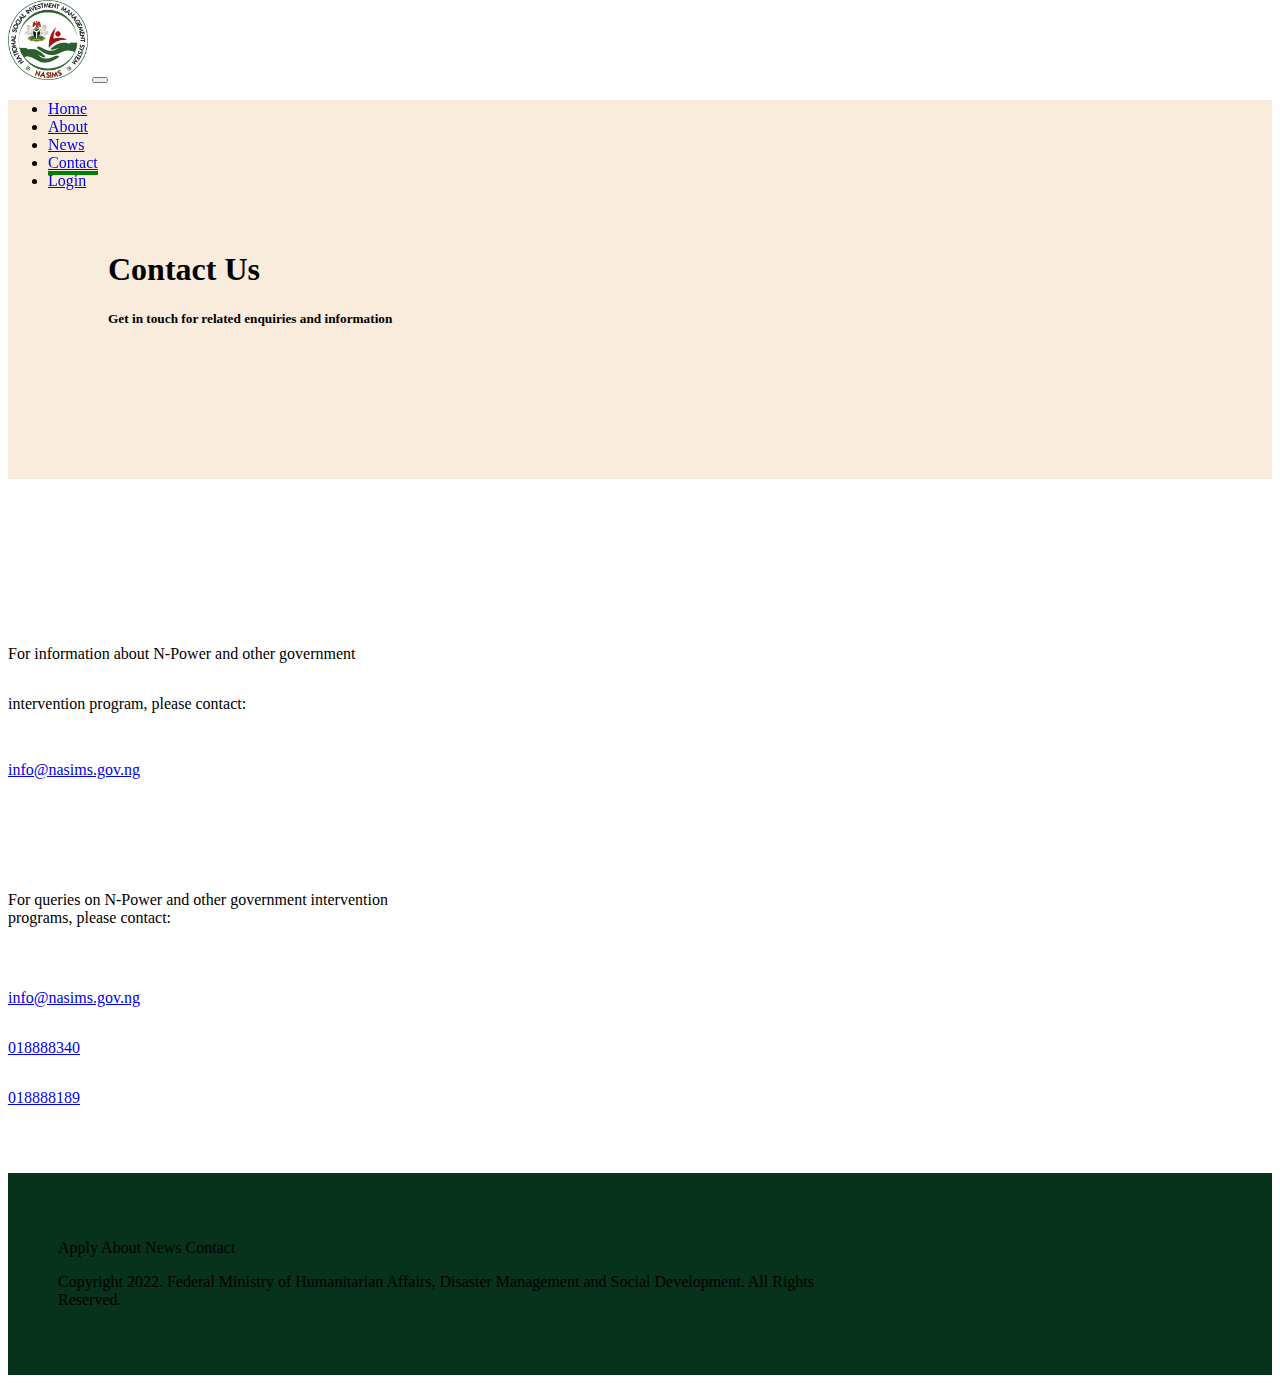
<file: contact.html>
<!DOCTYPE html>
<html lang="en">
<head>
    <meta charset="UTF-8">
    <meta http-equiv="X-UA-Compatible" content="IE=edge">
    <meta name="viewport" content="width=device-width, initial-scale=1.0">

    <link
    href="https://cdn.jsdelivr.net/npm/bootstrap@5.1.3/dist/css/bootstrap.min.css"
    rel="stylesheet"
    integrity="sha384-1BmE4kWBq78iYhFldvKuhfTAU6auU8tT94WrHftjDbrCEXSU1oBoqyl2QvZ6jIW3"
    crossorigin="anonymous"
  />
    <link rel="stylesheet" href="./contact.css">

    <title>Document</title>
</head>
<body>
    <nav class="navbar navbar-expand-lg navbar-light bg-light ">
        <div class="container pt-3 py-2   " id="navnav ">
          <img class="logo"  src="./Photos/logo.jpg" alt="NASIMS LOGO" >
          <button
            class="navbar-toggler"
            type="button"
            data-bs-toggle="collapse"
            data-bs-target="#navbarNav"
            aria-controls="navbarNav"
            aria-expanded="false"
            aria-label="Toggle navigation"
          >
            <span class="navbar-toggler-icon"></span>
          </button>
          <div
            class="collapse navbar-collapse justify-content-end"
            id="navbarNav"
          >
            <ul class="navbar-nav">
              <li class="nav-item">
                <a class="nav-link" href="./index.html">Home</a>
              </li>
              <li class="nav-item">
                <a class="nav-link" href="./about.html">About</a>
              </li>
              <li class="nav-item">
                <a class="nav-link "  href="./news.html"
                  >News</a
                >
              </li>
              <li class="nav-item">
                <a class="nav-link active" aria-current="page" href="./contact.html">Contact</a>
              </li>    
              <li>
                <a class="nav-link btn btn-lg text-light btn-success px-5 py-2 ms-4" href="./login.html">Login</a>
              </li>     
            </ul>
          </div>
          
        </div>
      </nav>
  
      <section>
        <!-- first section -->
        <div class="container-fluid" id="recent">
          <div class="text-center mb-5">
            <div class="text">
              <h1 class="display-5 fw-bold">Contact Us</h1>
              <h5>Get in touch for related enquiries and information</h5>
            </div>
          </div>
        </div>

        <div class="container text-center">
          <div class="textt">
            <p class=" lead">
            For information about N-Power and other government <br> intervention program, please contact:
            </p>
            <a class="h4  text-success text-decoration-none" href="#">info@nasims.gov.ng</a>
          </div>

          <div class="other">
            <p class="for mb-4">
              For queries on N-Power and other government intervention <br> programs, please contact:
            </p>

            <div class="please">
              <a class=" h4 mb-4  text-success text-decoration-none" href="#">info@nasims.gov.ng</a>
              <br>
              <a class=" h4 mb-4  text-success text-decoration-none" href="#">018888340</a>
              <br>
              <a class="h4  text-dark text-decoration-none" href="#">018888189</a>
            </div>
          </div>  
        </div>
      </div>

    <!-- footer -->
          
      <div class="container-fluid" id="abt">
        <div class=" text-center">
          <p class=" con text-light">Apply About News Contact</p>

        </div>

        <div class="row justify-content-center">
          <a href=""><i class="fab fa-facebook"></i></a>
          <a href=""><i class="fab fa-instagram"></i></a>
          <a href=""><i class="fab fa-twitter"></i></a>
        </div>

        <p class="copyright text-center text-light">Copyright 2022. Federal Ministry of Humanitarian Affairs, 
          Disaster Management and Social Development. All Rights <br> Reserved.
        </p>
      </div>
          
          

        
    



  <script
        src="https://cdn.jsdelivr.net/npm/bootstrap@5.1.3/dist/js/bootstrap.bundle.min.js"
        integrity="sha384-ka7Sk0Gln4gmtz2MlQnikT1wXgYsOg+OMhuP+IlRH9sENBO0LRn5q+8nbTov4+1p"
        crossorigin="anonymous"
  ></script>
    
</body>
</html>
</file>
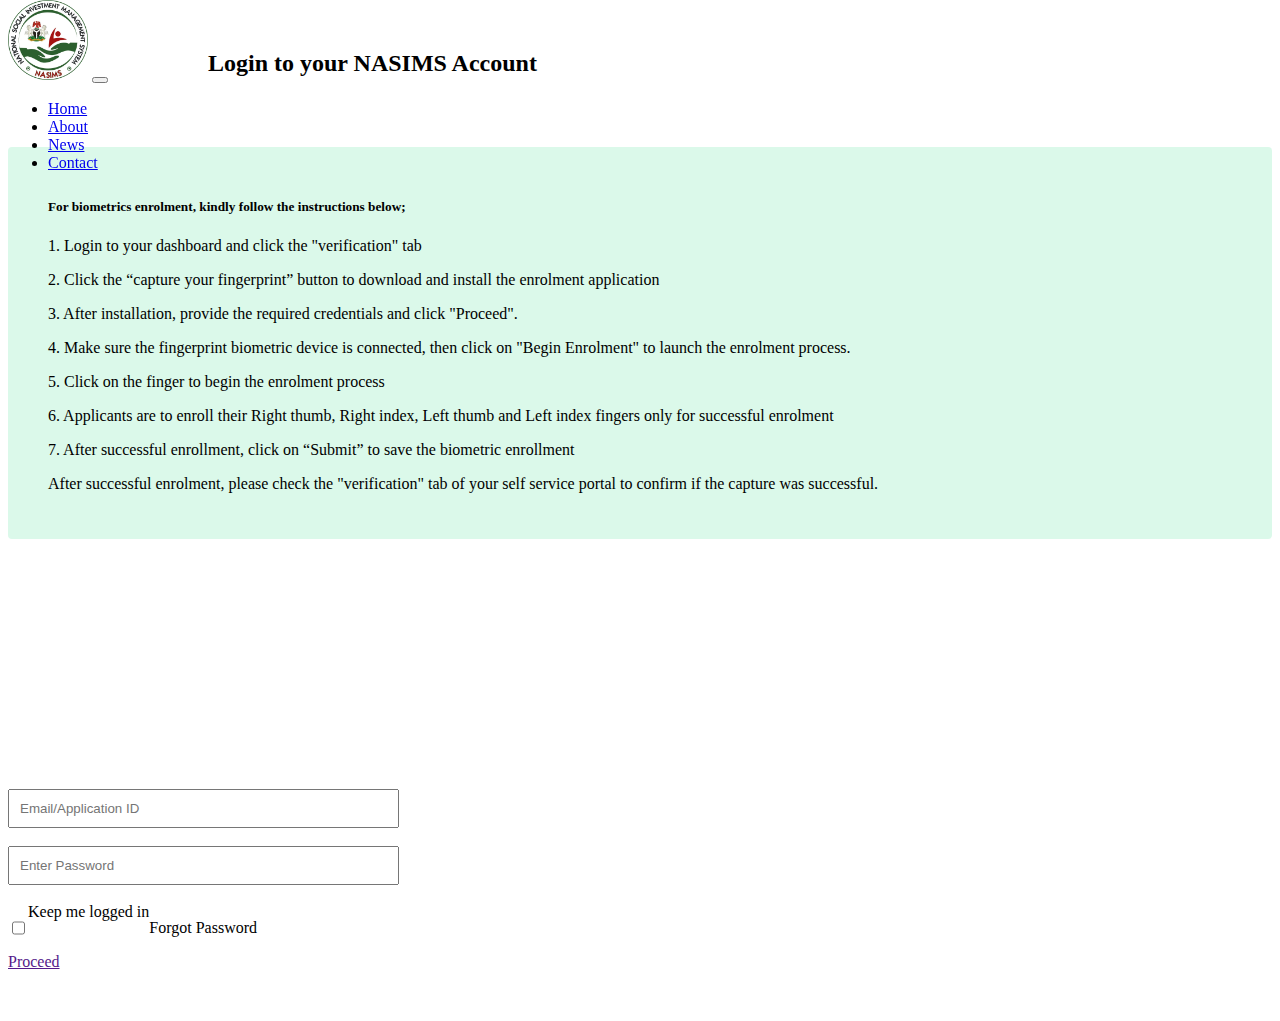
<file: login.html>
<!DOCTYPE html>
<html lang="en">
<head>
    <meta charset="UTF-8">
    <meta http-equiv="X-UA-Compatible" content="IE=edge">
    <meta name="viewport" content="width=device-width, initial-scale=1.0">

    <link rel="stylesheet" href="./login.css">
    <link
      href="https://cdn.jsdelivr.net/npm/bootstrap@5.1.3/dist/css/bootstrap.min.css"
      rel="stylesheet"
      integrity="sha384-1BmE4kWBq78iYhFldvKuhfTAU6auU8tT94WrHftjDbrCEXSU1oBoqyl2QvZ6jIW3"
      crossorigin="anonymous"
    />
    <title>Document</title>
</head>
<body>
  <nav class="navbar navbar-expand-lg navbar-light bg-light ">
    <div class="container-lg pt-3 py-2 " id="navnav ">
      <img class="logo" src="./Photos/logo.jpg" alt="NASIMS LOGO" />
      <button
        class="navbar-toggler"
        type="button"
        data-bs-toggle="collapse"
        data-bs-target="#navbarNav"
        aria-controls="navbarNav"
        aria-expanded="false"
        aria-label="Toggle navigation"
      >
        <span class="navbar-toggler-icon"></span>
      </button>
      <div class="collapse navbar-collapse justify-content-end text-center me-3" id="navbarNav">
        <ul class="navbar-nav">
          <li class="nav-item">
            <a class="nav-link" href="./index.html">Home</a>
          </li>
          <li class="nav-item">
            <a class="nav-link" href="./about.html">About</a>
          </li>
          <li class="nav-item">
            <a class="nav-link" href="./news.html">News</a>
          </li>
          <li class="nav-item">
            <a class="nav-link" href="./contact.html">Contact</a>
          </li> 
          
        </ul>
      </div>
    
      
    </div>
  </nav>

  <section>
    <div class="container" id="top">
      <h2>Login to your NASIMS Account</h2>
    </div>
    
    <div class="container" id="instructions" >
      <div class="row justify-content-center g-5">
        <div class="col-12 col-md-5" id="biometric">
          <h5 class="text-success">For biometrics enrolment, kindly follow the instructions below;</h5>
          <p>1. Login to your dashboard and click the "verification" tab</p>
          <p>2. Click the “capture your fingerprint” button to download and install the enrolment application</p>
          <p>3. After installation, provide the required credentials and click "Proceed".</p>
          <p>4. Make sure the fingerprint biometric device is connected, then click on "Begin Enrolment" to launch the enrolment process.</p>
          <p>5. Click on the finger to begin the enrolment process</p>
          <p>6. Applicants are to enroll their Right thumb, Right index, Left thumb and Left index fingers only for successful enrolment</p>
          <p>7. After successful enrollment, click on “Submit” to save the biometric enrollment</p>

          <p class="text-success ">After successful enrolment, please check the "verification" tab of your self service portal to confirm if the capture was successful.</p>
        </div>

        <div class="col col-6" id="info">
          <form>
            <input class="box" type="email" id="email" name="email" placeholder="Email/Application ID">
            <br> <br>
            <input class="box" type="password" id="password" name="password" placeholder="Enter Password">
            <br><br>
            
            <div class="flex">
              <input type="checkbox" name="login" >
              <label for="user">Keep me logged in</label> 
              <p class="text-success ms-5">Forgot Password</p>
            </div>
          </form>

          <div class="proceed">
            <a href="" class=" proceed btn bg-success text-light btn-lg px-5 py-2">Proceed</a>
          </div>
        </div>
      </div>
    </div>



  </section>
       








    <script
      src="https://cdn.jsdelivr.net/npm/bootstrap@5.1.3/dist/js/bootstrap.bundle.min.js"
      integrity="sha384-ka7Sk0Gln4gmtz2MlQnikT1wXgYsOg+OMhuP+IlRH9sENBO0LRn5q+8nbTov4+1p"
      crossorigin="anonymous"
    ></script>
</body>
</html>
</file>
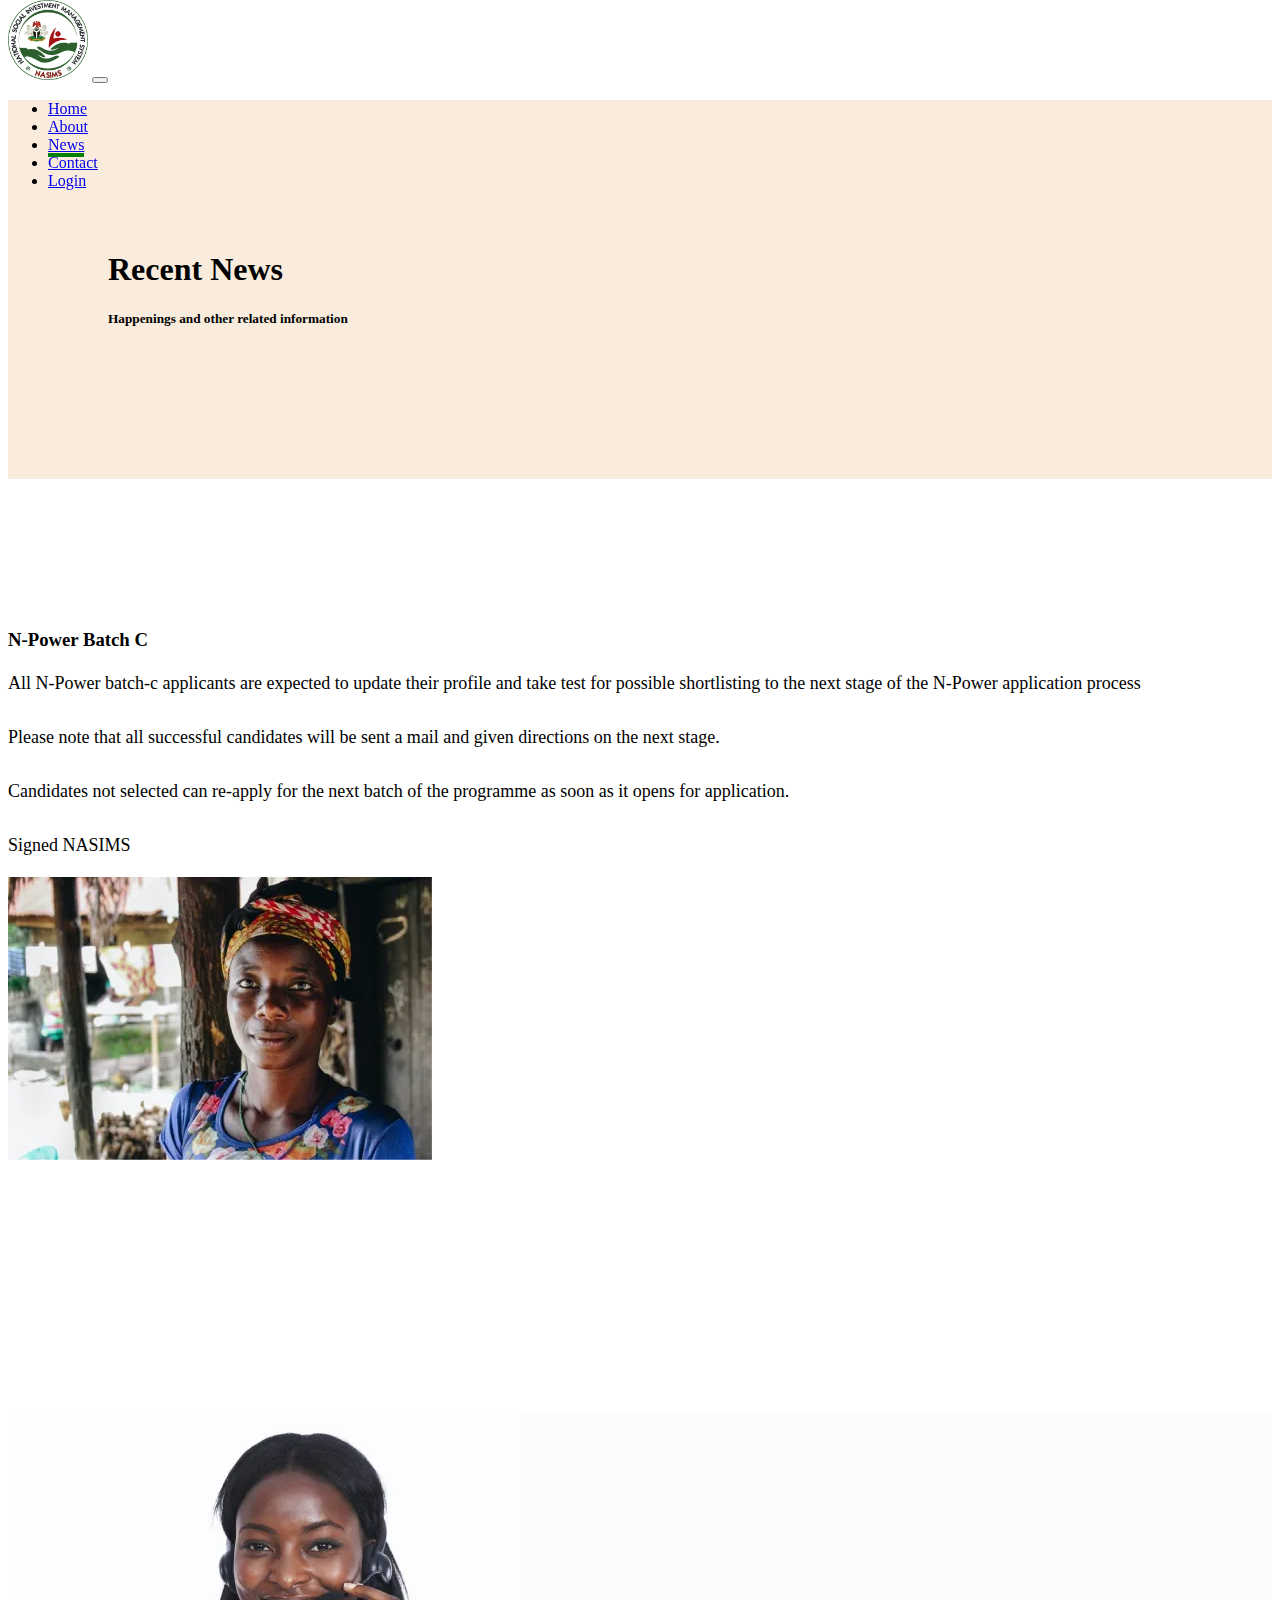
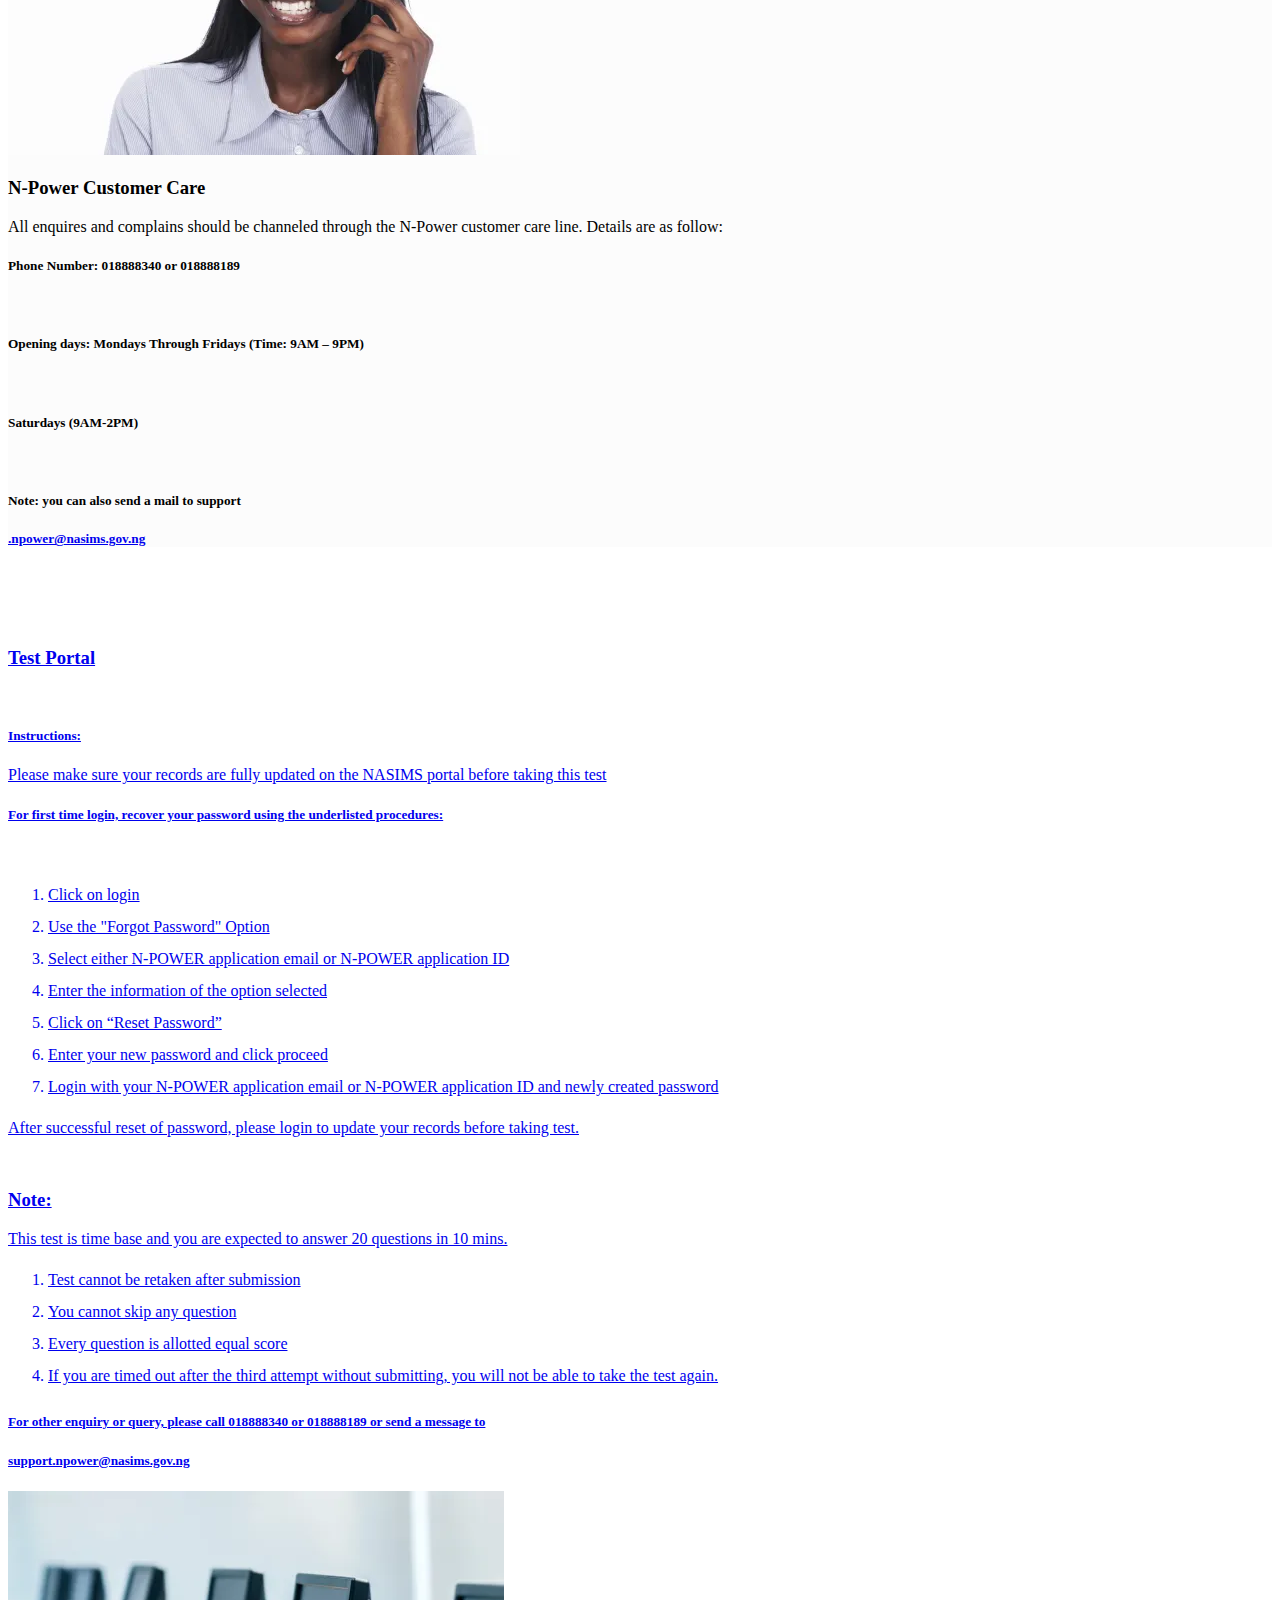
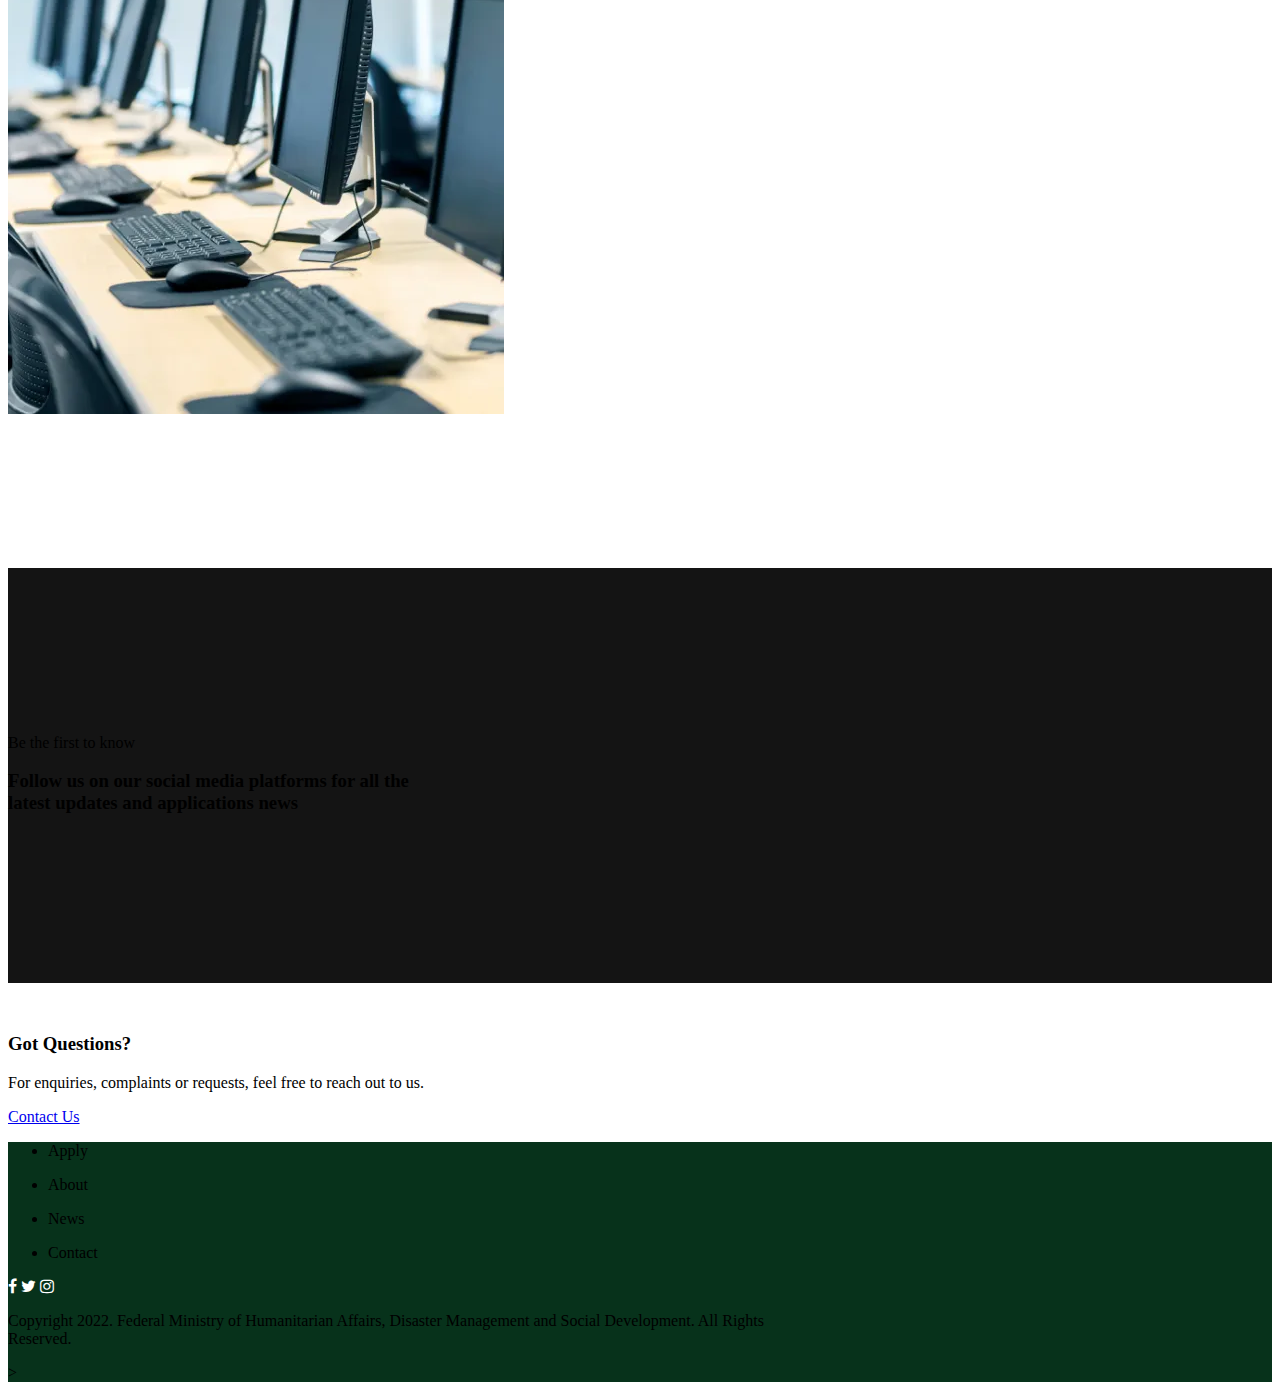
<file: news.html>
<!DOCTYPE html>
<html lang="en">
  <head>
    <meta charset="UTF-8" />
    <meta http-equiv="X-UA-Compatible" content="IE=edge" />
    <meta name="viewport" content="width=device-width, initial-scale=1.0" />
    <title>Document</title>
    <link
      href="https://cdn.jsdelivr.net/npm/bootstrap@5.1.3/dist/css/bootstrap.min.css"
      rel="stylesheet"
      integrity="sha384-1BmE4kWBq78iYhFldvKuhfTAU6auU8tT94WrHftjDbrCEXSU1oBoqyl2QvZ6jIW3"
      crossorigin="anonymous"
    />
    <link rel="stylesheet" href="https://cdnjs.cloudflare.com/ajax/libs/font-awesome/4.7.0/css/font-awesome.min.css">

    <link rel="stylesheet" href="./news.css" />
  </head>
  <body>
    <nav class="navbar navbar-expand-lg navbar-light bg-light">
      <div class="container-lg pt-3 py-2" id="navnav ">
        <img class="logo" src="./Photos/logo.jpg" alt="NASIMS LOGO" />
        <button
          class="navbar-toggler"
          type="button"
          data-bs-toggle="collapse"
          data-bs-target="#navbarNav"
          aria-controls="navbarNav"
          aria-expanded="false"
          aria-label="Toggle navigation"
        >
          <span class="navbar-toggler-icon"></span>
        </button>
        <div
          class="collapse navbar-collapse justify-content-end text-center me-3"
          id="navbarNav"
        >
          <ul class="navbar-nav">
            <li class="nav-item">
              <a class="nav-link" href="./index.html">Home</a>
            </li>
            <li class="nav-item">
              <a class="nav-link" href="./about.html">About</a>
            </li>
            <li class="nav-item">
              <a class="nav-link active" aria-current="page" href="./news.html"
                >News</a
              >
            </li>
            <li class="nav-item">
              <a class="nav-link" href="./contact.html">Contact</a>
            </li>
            <li>
              <a class="nav-link btn btn-lg text-light btn-success px-5 py-2 ms-4" href="./login.html">Login</a>
            </li>
          </ul>
        </div>
        
      </div>
    </nav>

    <section>
      <!-- first section -->
      <div class="container-fluid" id="recent">
        <div class="text-center mb-5">
          <div class="text">
            <h1 class="fw-bold">Recent News</h1>
            <h5>Happenings and other related information</h5>
          </div>
        </div>
      </div>

      <div class="container-fluid" id="profile">
        <div class="row justify-content-center g-5">
          <div class="col-md-6 col-lg-6">
            <h3 class="mb-5">N-Power Batch C</h3>
            <p class="all">
              All N-Power batch-c applicants are expected to update their
              profile and take test for possible shortlisting to the next stage
              of the N-Power application process <br> <br>
              Please note that all successful candidates will be sent a mail and given directions on the next stage. <br><br>
              Candidates not selected can re-apply for the next batch of the programme as soon as it opens for application. <br><br>
              Signed NASIMS
            </p>
          </div>
          
          <div class="col-md-5 col-lg-4">
            <img class="w-100" src="./Photos/about2.jpg" alt="Looking woman">
          </div>

        </div>
      </div>
    
      <!-- second section -->

      <div class="container-fluid" id="care">
        <div class="row justify-content-center g-5">
          <div class="col-lg-5">
            <img class="" src="./Photos/call2.jpg" alt="calling woman">
          </div>

          <div class="col-md-5">
            <h3 class="mb-5">N-Power Customer Care</h3>
            <p class=" lead">All enquires and complains should be channeled through the N-Power customer care line. 
              Details are as follow:
            </p>
            <h5>Phone Number: 018888340 or 018888189</h5><br>
            <h5>Opening days: Mondays Through Fridays (Time: 9AM – 9PM)</h5><br>
            <h5>Saturdays (9AM-2PM)</h5><br>
            <h5>Note: you can also send a mail to support <br> 
            <h5 ><a class="text-success text-decoration-none" href="#">.npower@nasims.gov.ng</h5>
          </div>
        </div>
      </div>

      <!-- third section -->
      <div class="container-fluid" id="fluid">
        <div class="row justify-content-center g-5">
          <div class="col-md-5 text-dark">
            <h3 class="text-dark" >Test Portal</h3><br>
            <h5 class="text-dark">Instructions:</h5>
            <p class="text-dark">Please make sure your records are fully updated on the NASIMS portal before taking this test</p>
            <h5 class="text-dark">For first time login, recover your password using the underlisted procedures:</h5><br>

            <ol class="list text-dark">
              <li>Click on login</li>
              <li>Use the "Forgot Password" Option</li>
              <li>Select either N-POWER application email or N-POWER application ID</li>
              <li>Enter the information of the option selected</li>
              <li>Click on “Reset Password”</li>
              <li>Enter your new password and click proceed</li>
              <li>Login with your N-POWER application email or N-POWER application ID and newly created password</li>
            </ol>

            <div class="text-dark">
              <p>After successful reset of password, please login to update your records before taking test.</p><br>
              <h3>Note:</h3>
              <p>This test is time base and you are expected to answer 20 questions in 10 mins.</p>
            </div>
            <ol class="list text-dark">
              <li>Test cannot be retaken after submission</li>
              <li>You cannot skip any question</li>
              <li>Every question is allotted equal score</li>
              <li>If you are timed out after the third attempt without submitting, you will not be able to take the test again.</li>
              
            </ol>
            <h5 class="text-dark">For other enquiry or query, please call 018888340 or 018888189 or send a message to</h5>
            <h5><a class=" text-success text-decoration-none" href="support.npower@nasims.gov.ng">support.npower@nasims.gov.ng</a></h5>
         

          </div>
          
          <div class="col-lg- 5">
            <img src="./Photos/portal.jpg" alt="laptops">
          </div>

        </div>
      </div>
    </section>
    <footer>
      <!-- first footer -->
      <div class="container-fluid bg-dark text-center text-light p-5" id="know">
        <p>Be the first to know</p>
        <h3>Follow us on our social media platforms for all the <br> latest updates and applications news</h3>
        
      </div>

      <!-- second footer -->

      <div class="container" id="question">
        <div class="text-center">
          <h3>Got Questions?</h3>
          <p>For enquiries, complaints or requests, feel free to reach out to us.</p>
        </div>
        <div class="text-center mt-5 mb-5">
          <a class="btn-lg text-light bg-success text-decoration-none px-5 py-3 " href="#">Contact Us</a>
        </div>

      </div>

      <!-- third footer -->
      <div class="container-fluid text-center py-5" style="background-color: #07321b;">
        <ul class="nav justify-content-center text-light">
          <li class="nav-item">
            <p class="px-4" href="#">Apply</p>
          </li>
          <li class="nav-item">
            <p class="px-4" href="#">About</p>
          </li>
          <li class="nav-item">
            <p class="px-4" href="#">News</p>
          </li>
          <li class="nav-item">
            <p class="px-4" href="#">Contact</p>
          </li>
        </ul>
  
        <!-- social media icons -->
        <i class="fa fa-facebook px-2" style="color: #fff;"></i>
        <i class="fa fa-twitter px-2" style="color: #fff;"></i>
        <i class="fa fa-instagram px-2" style="color: #fff;"></i>
        <p class="text-light pt-3">Copyright 2022. Federal Ministry of Humanitarian Affairs, 
          Disaster Management and Social Development. All Rights <br> Reserved.
        </p>>
      </div>
    </footer>

    <script
      src="https://cdn.jsdelivr.net/npm/bootstrap@5.1.3/dist/js/bootstrap.bundle.min.js"
      integrity="sha384-ka7Sk0Gln4gmtz2MlQnikT1wXgYsOg+OMhuP+IlRH9sENBO0LRn5q+8nbTov4+1p"
      crossorigin="anonymous"
    ></script>
  </body>
</html>
</file>
<file: contact.css>
.navbar{
    position: fixed;
    top: 0px;
    width: 100%;
    z-index: 1;
} 
#navnav{
    justify-content: space-evenly;
       
} 
.logo{
    width: 80px;
    
}
@media (min-width:992px){
    .active{
        border-bottom: 4px solid green;
    }
}
#recent{
    margin-top: 100px;
    background-color: #f9ecdc;
    margin-bottom: 150px;
    /* box-sizing: inherit; */
}
.text{
    padding: 130px 100px 130px ;
}
#care{
    background-color: #fcfcfc;
    margin-top: 250px;

}
.textt{
    padding-bottom: 80px;
    line-height: 50px;
}
.for{
    padding-bottom: 30px;
}
.please{
    line-height: 50px;
}
#abt{
    margin-top: 50px;
    padding-top: 20px;
    background-color: #07321b;
    padding: 50px;
}
</file>
<file: login.css>
.navbar{
    position: fixed;
    top: 0px;
    width: 100%;
    z-index: 1;
     
}
.logo{
    width: 80px;
}
#top{
    margin-top: 50px;
    margin-bottom: 70px;
    margin-left: 200px;
}
#biometric{
    background-color: #dbf9ea;
    border-radius: 4px;
    padding: 30px 40px;

} 
.box{
    padding: 10px;
   padding-right: 200px;
}
.flex{
    display: flex;
    
}
#info{
    margin-top:250px;
}
.proceed{
    width: 400px;
}
#instructions{
    margin-bottom: 50px;
}
/* .btn{
    padding-left: 20px;
    padding-right: 20px;
} */

@media (max-width:575px){
    html,body{
        overflow-x: hidden;
        position: relative;
        
    }
}
@media (max-width:767px){
    #top{
        text-align: center;
        position: relative;
        right: 50%;
    }
    #info{
        margin-top: 70px;
        
    }
}
</file>
<file: news.css>
.navbar{
    position: fixed;
    top: 0px;
    width: 100%;
    z-index: 1;
} 
.logo{
    width: 80px;
}
#recent{
    margin-top: 100px;
    background-color: #f9ecdc;
    
}
.text{
    padding: 130px 100px 130px ;
}
#care{
    background-color: #fcfcfc;
    margin-top: 250px;
    margin-bottom: 100px;

}
.all{
    line-height: 1.5;
    font-size: 18px;
}
#profile{
    margin-top:150px
}
.complains{
    font-size: 16px;
}
.list{
    line-height: 2;
    
}
#know{
    background-color: #141414;
    margin-bottom: 50px;
    padding-top: 150px;
    padding-bottom: 150px;
}
#social{
    background-color: white;
}
#fluid{
    margin-bottom: 150px;
}

#last{
    display: inline-flex;
    list-style: none;
}
@media (max-width:575px){
    html,body{
        overflow-x: hidden;
        position: relative;
        
    }
}
@media (min-width:992px){
    .active{
        border-bottom: 4px solid green;
    }
}
@media (max-width:575px){
    .woman{
        position: relative;
        bottom: 600px;
        width: 100%;
    }
    .per{
        position: relative;
        top: 200px;
        text-align: center;
        
    }
    .call{
        width: 100%;
        padding-top: -500px;
    }
    .cre{
        text-align: center;
    }
    .laps{
        width:100%;
        position:relative;
        bottom:1200px;
    }
    .por{
        position:relative;
        top: 400px;
        text-align: center;
    }
}
</file>
